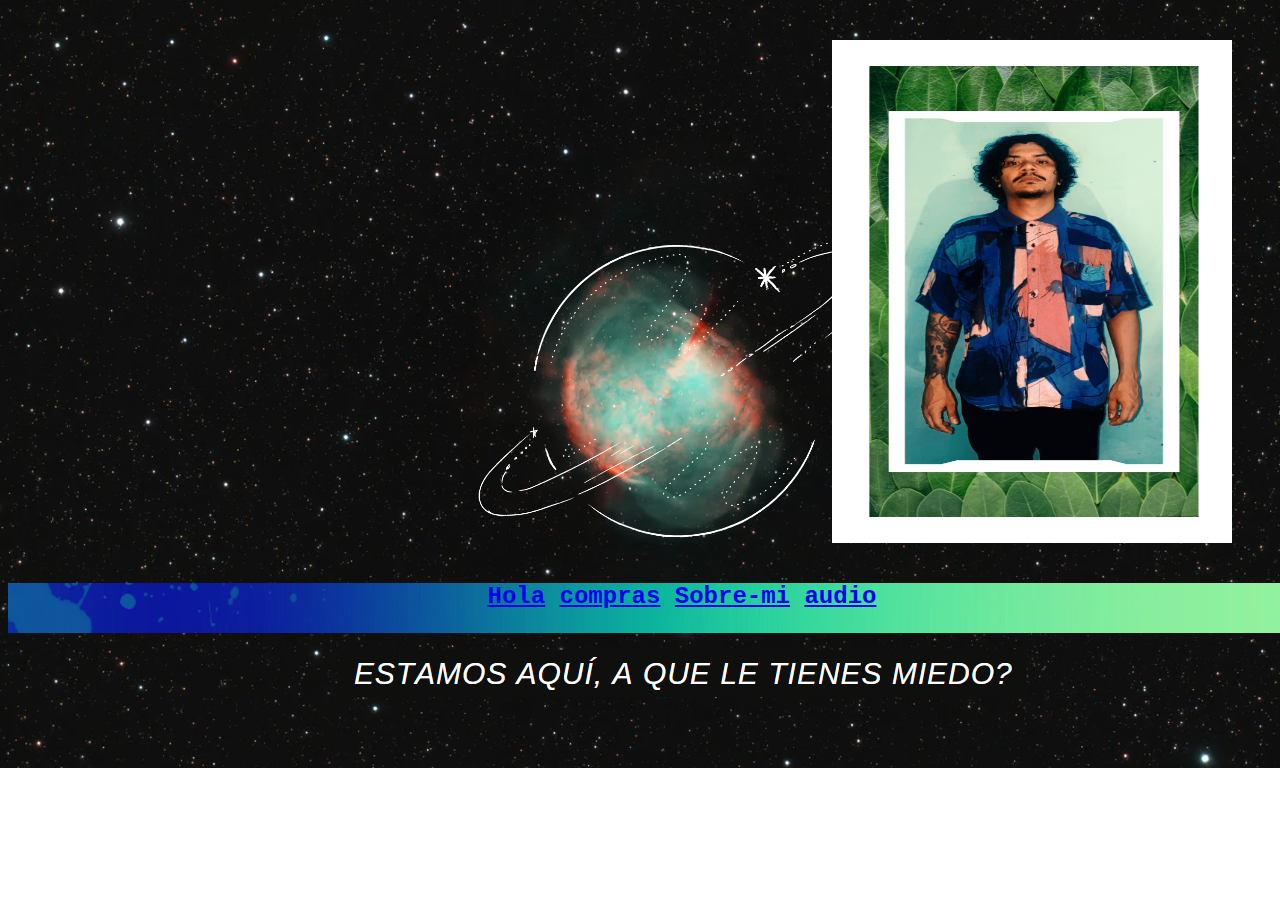
<file: about.html>
<!DOCTYPE html>
<html lang="en">
<head>
    <meta charset="UTF-8">
    <meta name="viewport" content="width=device-width, initial-scale=1.0">
    <title>sobre mi</title>
    <link rel="stylesheet" href="style.css">
</head>
<body>
    
    




<div1 class="contenedor1" >
    <img src="imagenes/imagen del about.png" width="400px" ; height="503px" alt="soyyo">
    

    

</div1>

<h2>
            
        
        
    <a href="./index.html" title="">Hola</a>
     
    <a href="./market.html" title="">compras</a>

    <a href="./about.html" title="">Sobre-mi</a> 
    
    <a href="./audio.html" title="">audio</a>

</h2>

</body>
</html>
</file>
<file: style.css>
body{
  background-image: url(imagenes/IMAGEN\ DEL\ FONDO.png);
  background-position:initial;
  background-repeat: no-repeat;

}
div{
  background-image:url(imagenes/imagen\ principal.png) ;
  opacity: calc(80%);
  top:14%;
  width: 1348px;
  height: 543px;
  position:absolute;
  background-position: center;
  animation-name:portada-desliz;
  animation-duration: 4s;
}

@keyframes portada-desliz {
  0%  {background-color:yellow; left:0%; top:0%;}
  100%  {background-color:blue; left:0%; top:100%;}
}

h2{
    background-image: url(imagenes/imagen\ principal.png);
    margin-top: 2%;
    height: 1348px;
    font-family:'Courier New', Courier, monospace;
    text-align:center;
    width:1348px;
    height:50px ;
}
.contenedor1{         /*los class llevan punto*/
      display:flex;
      justify-content:flex-end;

      margin:calc(40px);
      
}

header{
        background-image:url(imagenes/imagen\ principal.png) ;
        width: 1348px;
        height: 50px;
        margin-top: 130px;
        text-align: center;
        font-family: 'Courier New', Courier, monospace;
        font-size:large;
        font-size: 120%;
        color: rgb(255, 255, 255);
    
}
</file>
